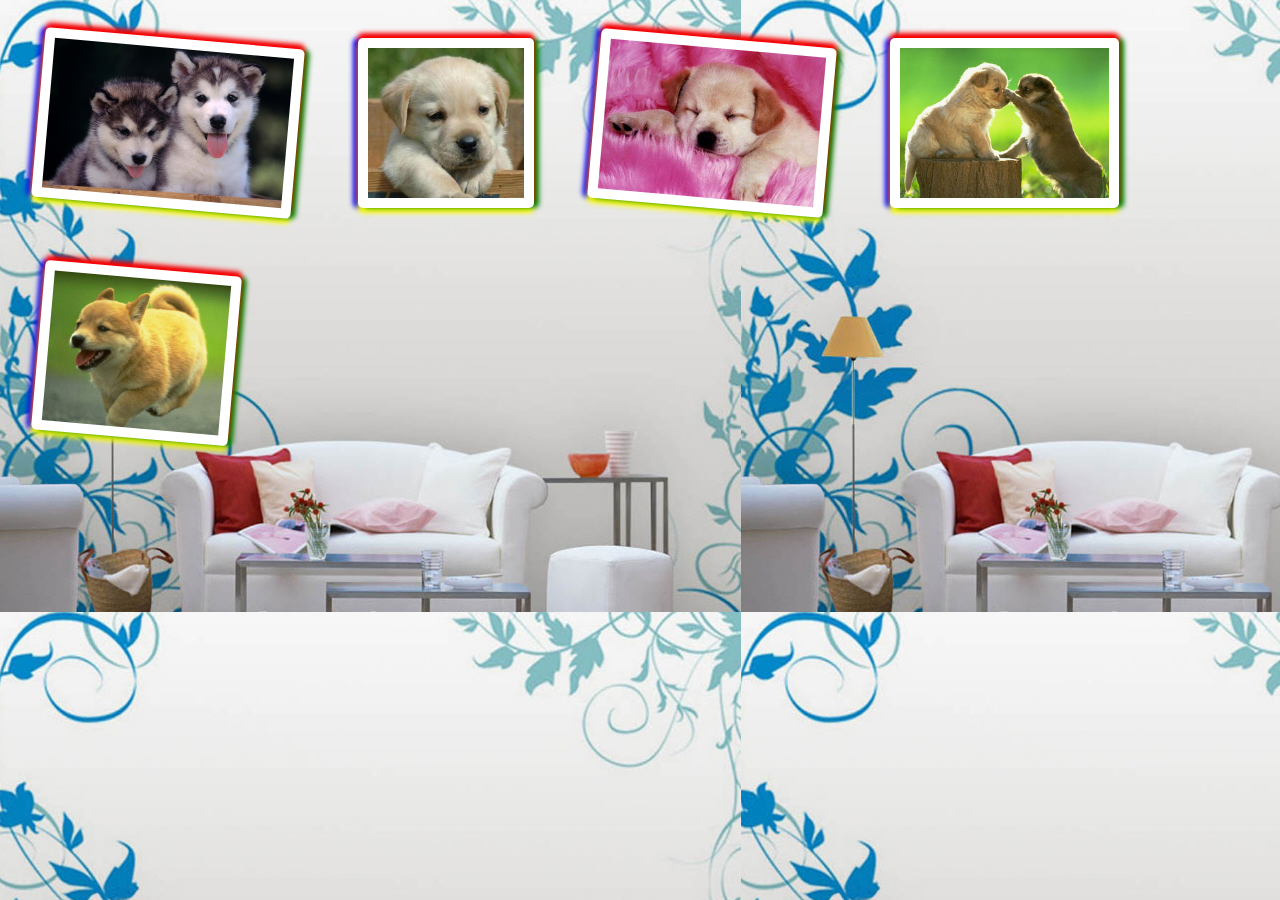
<file: gameclient-master/index.html>
<!DOCTYPE html>
<html>
	<head>
		<meta charset="UTF-8">
		<title>第一个页面</title>
		<link rel="stylesheet" type="text/css" href="css/style.css"/>
	</head>
	<body>
		<div class="photos">
			<img src="img/11.jpg"/>
			<p>
				两只小狗
			</p>
		</div>
		
		<div class="photos">
			<img src="img/22.JPG" />
			<p>
				可爱的小狗
			</p>
		</div>
		
		<div class="photos">
			<img src="img/33.JPG" />
			<p>
				小狗睡觉
			</p>
		</div>
		
		<div class="photos">
			<img src="img/44.JPG" />
			<p>
				小狗PK
			</p>
		</div>
		
		<div class="photos">
			<img src="img/55.JPG" />
			<p>
				奔跑吧小狗
			</p>
		</div>
	</body>
</html>
</file>
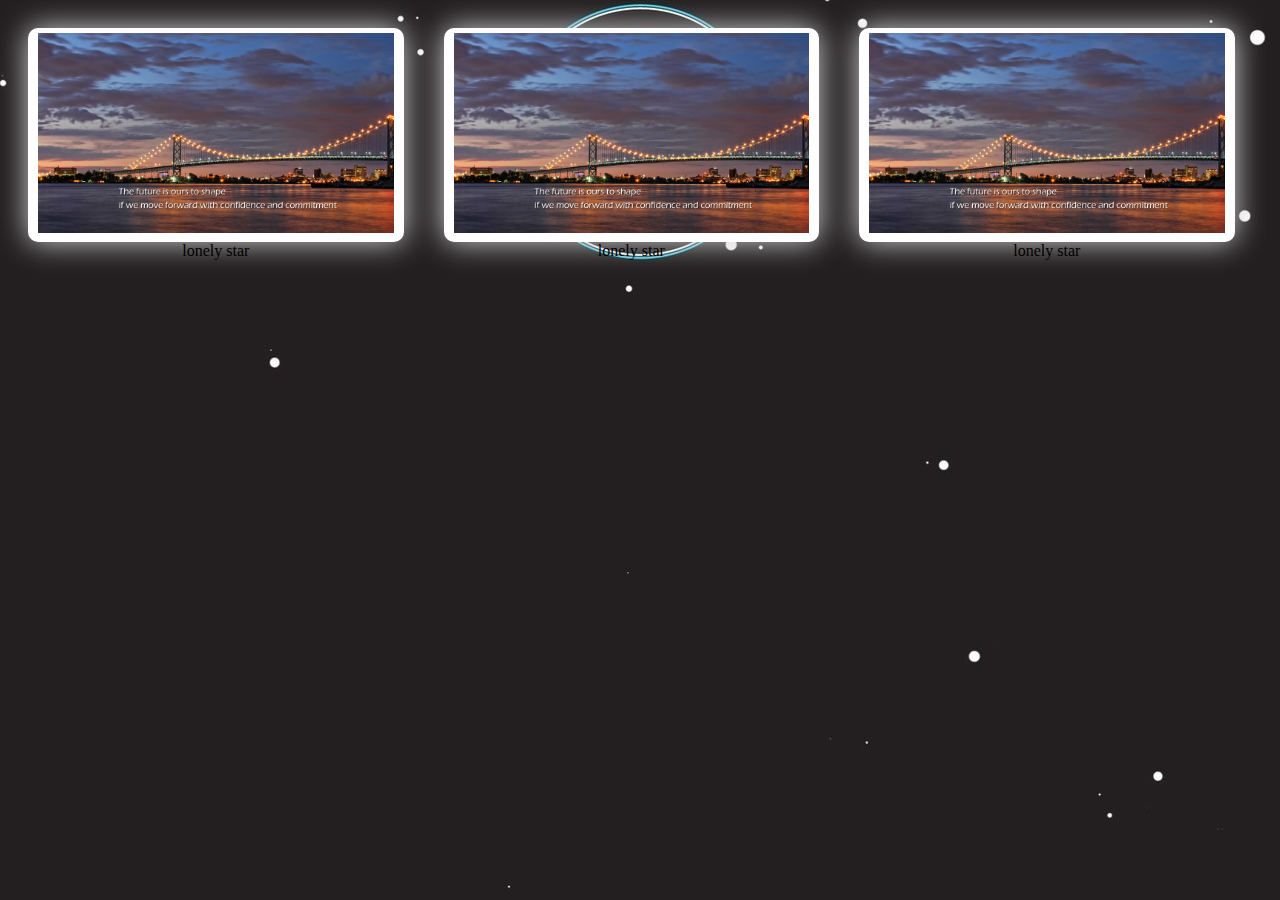
<file: test/index.html>
<!DOCTYPE html>
<html>

	<head>
		<title></title>
		<link rel="stylesheet" href="css/indexz.css" />
	</head>

	<body>
		<div class="pdiv">
			<img src="img/20151118065104267.jpg" height="200px">
			<p>lonely star</p>
		</div>
		<div class="pdiv">
			<img src="img/20151118065104267.jpg" height="200px">
			<p>lonely star</p>
		</div>
		<div class="pdiv">
			<img src="img/20151118065104267.jpg" height="200px">
			<p>lonely star</p>
		</div>
	</body>

</html>
</file>
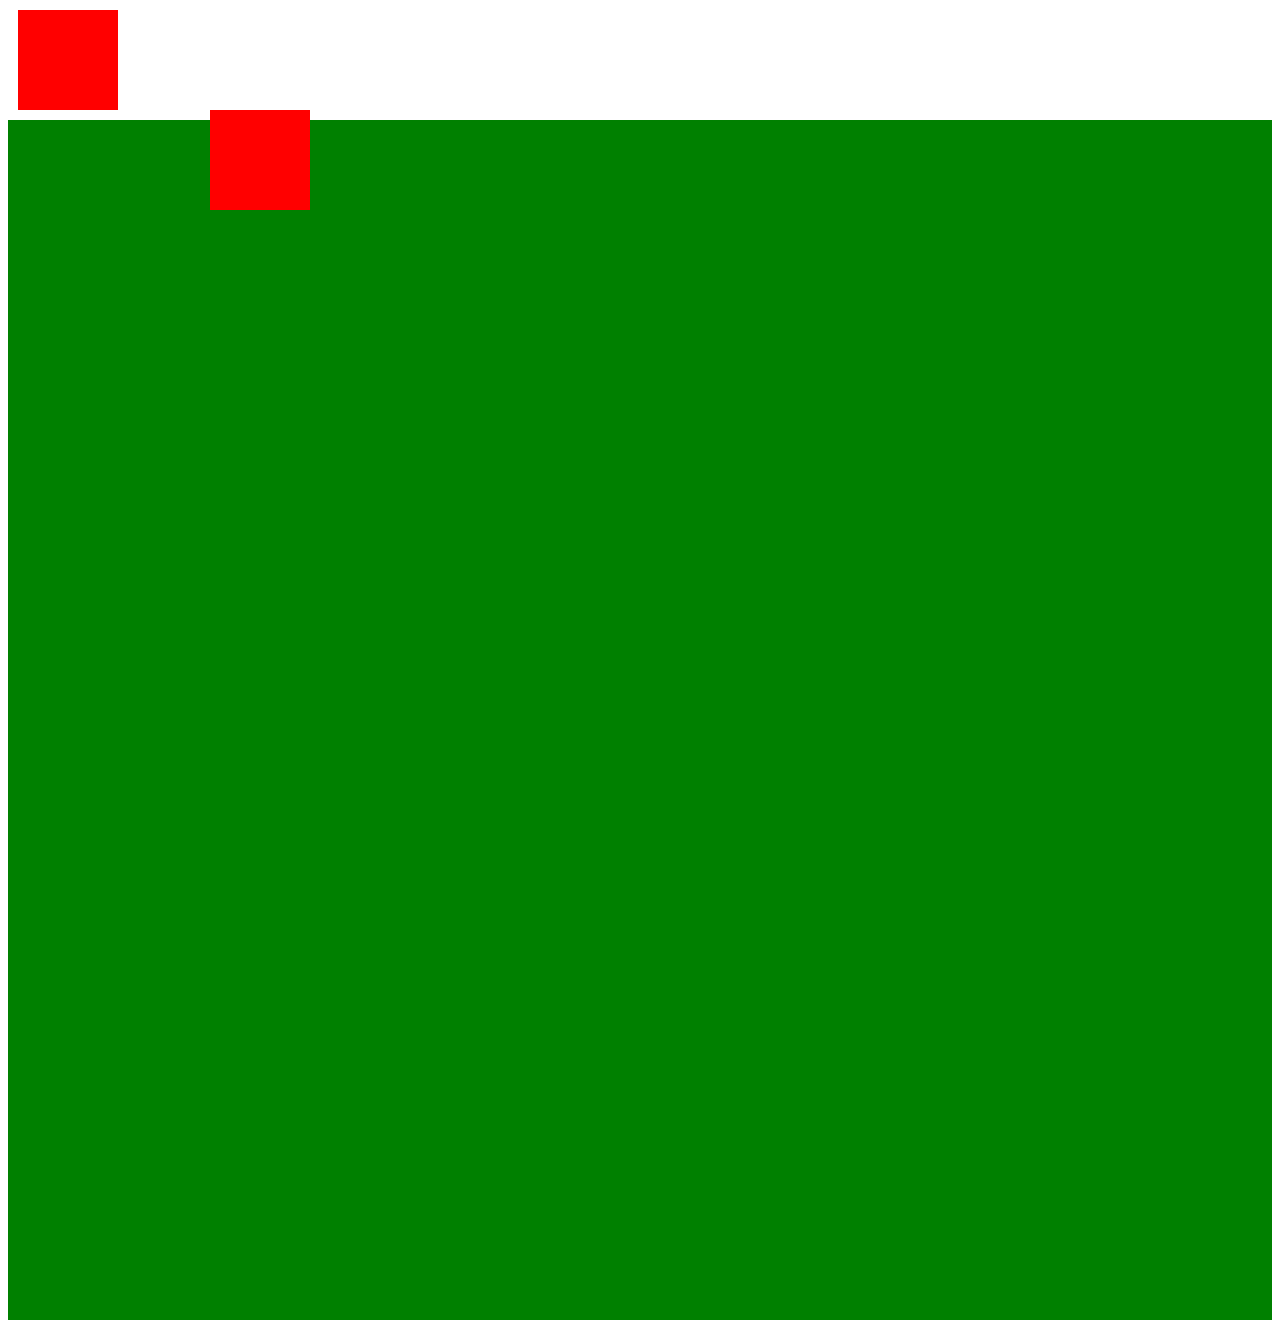
<file: gameclient-master/t1.html>
<!DOCTYPE html>
<html>
	<head>
		<meta charset="UTF-8">
		<title></title>
	</head>
	<body>
		<div style="width: 100px;height: 100px;background-color: red;margin:10px;">
			
		</div>
		<div id="" style="background-color: green;height: 1200px;position: relative;">
			<div style="width: 100px;height: 100px;background-color: red;margin:10px;position: fixed;top:100px;left: 200px;">
				
			</div>	
		</div>
		
		
	</body>
</html>
</file>
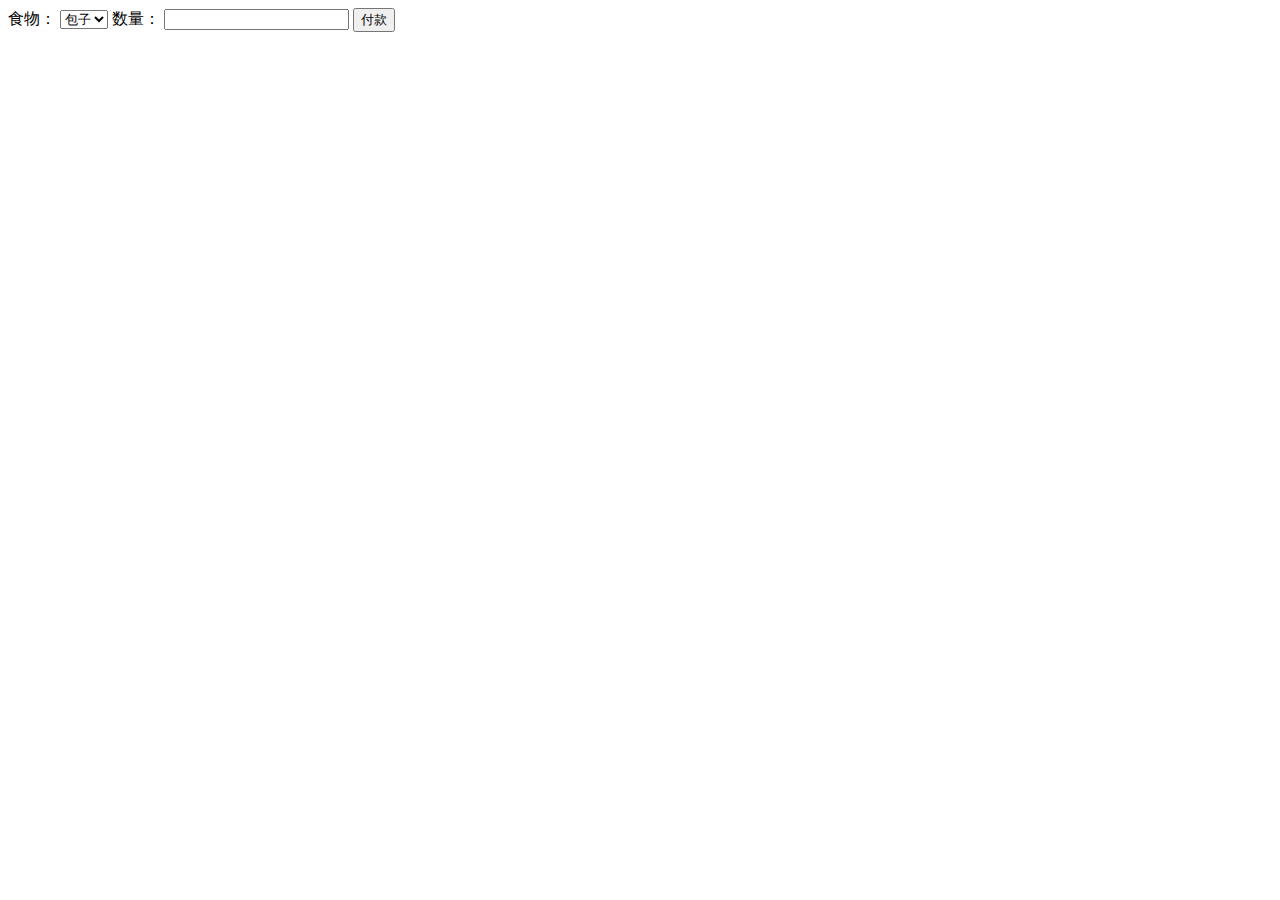
<file: gameclient-master/t5.html>
<!DOCTYPE html>
<html>
	<head>
		<meta charset="UTF-8">
		<title>买早餐</title>
		<script type="text/javascript">
			window.onload = function() {
				document.getElementById("pay").onclick = function() {
					var food = document.getElementById("food").value;
					var num = document.getElementById("num").value;
					
					var money = 0;
					if( food == "包子" ) {
						money = 1.5 * num;
					} else if( food == "馒头") {
						money = num;
					} else if( food == "饺子" ) {
						money = 0.8 * num;
					} else if( food == "鸡蛋" ) {
						money = 2 * num;
					}
					
					money = money.toFixed(2);
					var arr = money.split(".");
					money = "";
					var temp = arr[0];
					var index = Math.ceil(temp.length / 3) - 1;
					for( var i = 0;i < index;i++ ) {
						money = "," + temp.slice( temp.length - 3 ) + money;
						temp = temp.slice(0,temp.length - 3);
					}
					money = temp + money + '.' + arr[1];
					
					alert("你一共要付￥" + money + "元");
				}
			}
		</script>
	</head>
	<body>
		食物：
		<select id = "food">
			<option>包子</option>
			<option>馒头</option>
			<option>饺子</option>
			<option>鸡蛋</option>
		</select>
		数量：
		<input type="number" name="" id="num" value="" />
		<button id="pay">付款</button>
	</body>
</html>
</file>
<file: gameclient-master/css/style.css>
.photos {
	float: left;padding: 10px;margin: 30px;background-color: white;
	box-shadow: 0px -5px 5px red,5px 0px 5px green,0px 5px 5px yellow,-5px 0px 5px blue;
	border-radius: 5px;
	transition: transform 0.3s linear;
	position: relative;
	overflow: hidden;
}

.photos:nth-child( 2n - 1 ) {
	transform: rotate(5deg);
}

.photos:hover {
	transform: scaleX(1.2)
}
.photos:hover p {
	bottom: 0px;
}

.photos img {
	height: 150px;display: block;
}
.photos p {
	background-color: #cccccc;
	color: white;
	width: 100%;
	margin: 0px;
	text-align: center;
	font-size: 18px;
	font-family: "微软雅黑";
	position: absolute;
	height: 30px;
	bottom: -30px;
	left: 0px;
	transition: all 0.3s linear;
}
body {
	background-image: url(../img/bg3.JPG);
}
</file>
<file: test/css/indexz.css>
body {
	background: url(../img/1466488227832191.jpg);
	background-position: center;
}
.clear{
	clear:both;
}
.pdiv {
	position:relative;
	float: left;
	background-color: white;
	margin:20px;
	text-align: center;
	box-shadow: 0px 0px 30px lightgray;
	border-radius : 10px;
	transition: transform 0.3s linear;
	overflow: none;
}
.pdiv:nth-child(2n){
	/*transform: rotate(30deg);*/
}
/*当悬停在包括.pdiv类的奇数个时才发生变换*/
.pdiv:nth-child(odd):hover{
	transform: scale(1.2);
	/*transform: rotate(180deg);*/
}
.pdiv:hover p{
	bottom:0px;
}

.pdiv img {
	padding: 5px 10px 5px;
	border: 1px solid none;
}
.pdiv p{
	position: absolute;
	margin:0;
	height:30px;
	bottom:-30px;
	width:100% ;
	font-family: "微软雅黑";
	transform: all 0.3s linear ;
}
</file>
